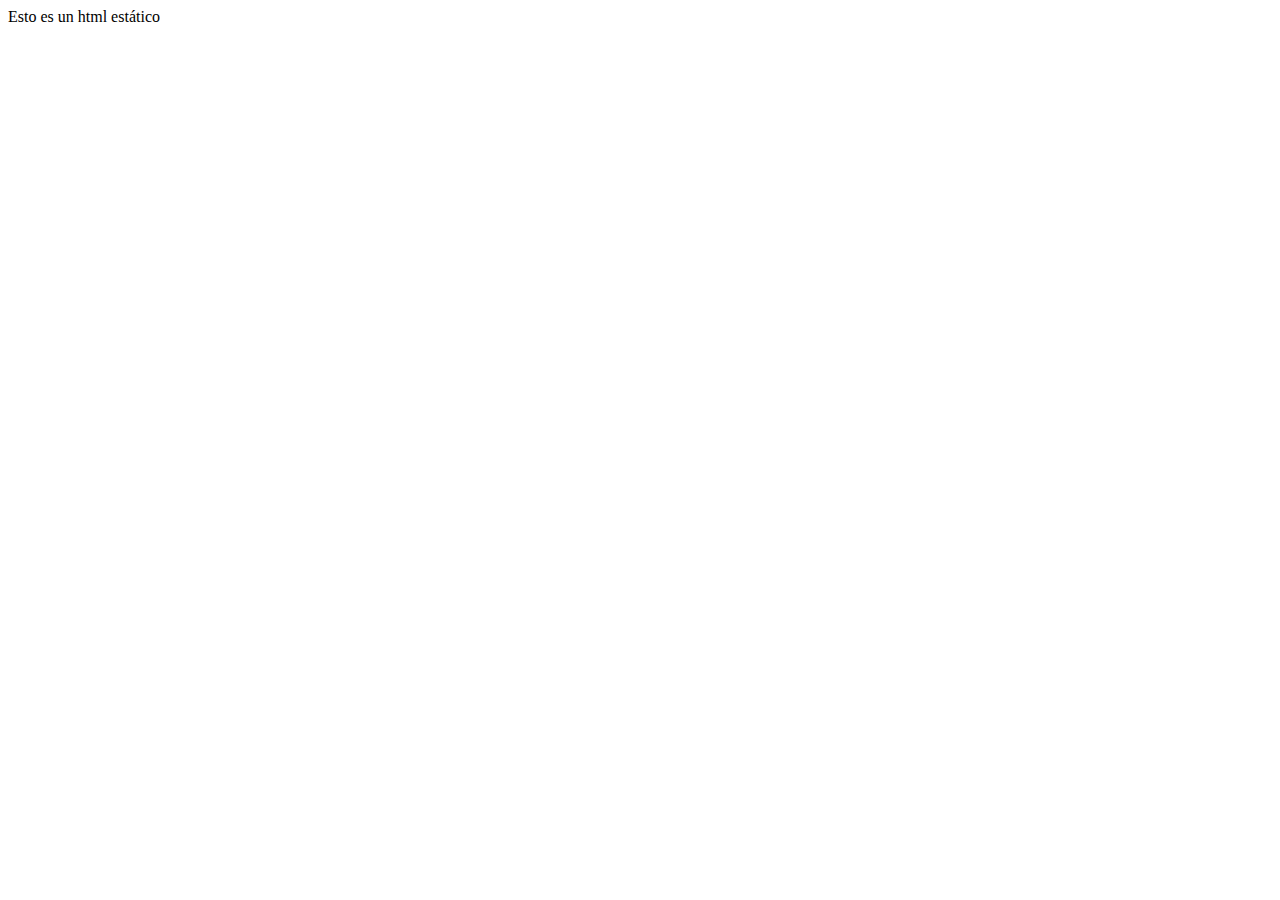
<file: src/static/static.html>
<!DOCTYPE html>
<html lang="en">
<head>
    <meta charset="UTF-8">
    <meta name="viewport" content="width=device-width, initial-scale=1.0">
    <title>Document</title>
</head>
<body>
    Esto es un html estático
</body>
</html>
</file>
